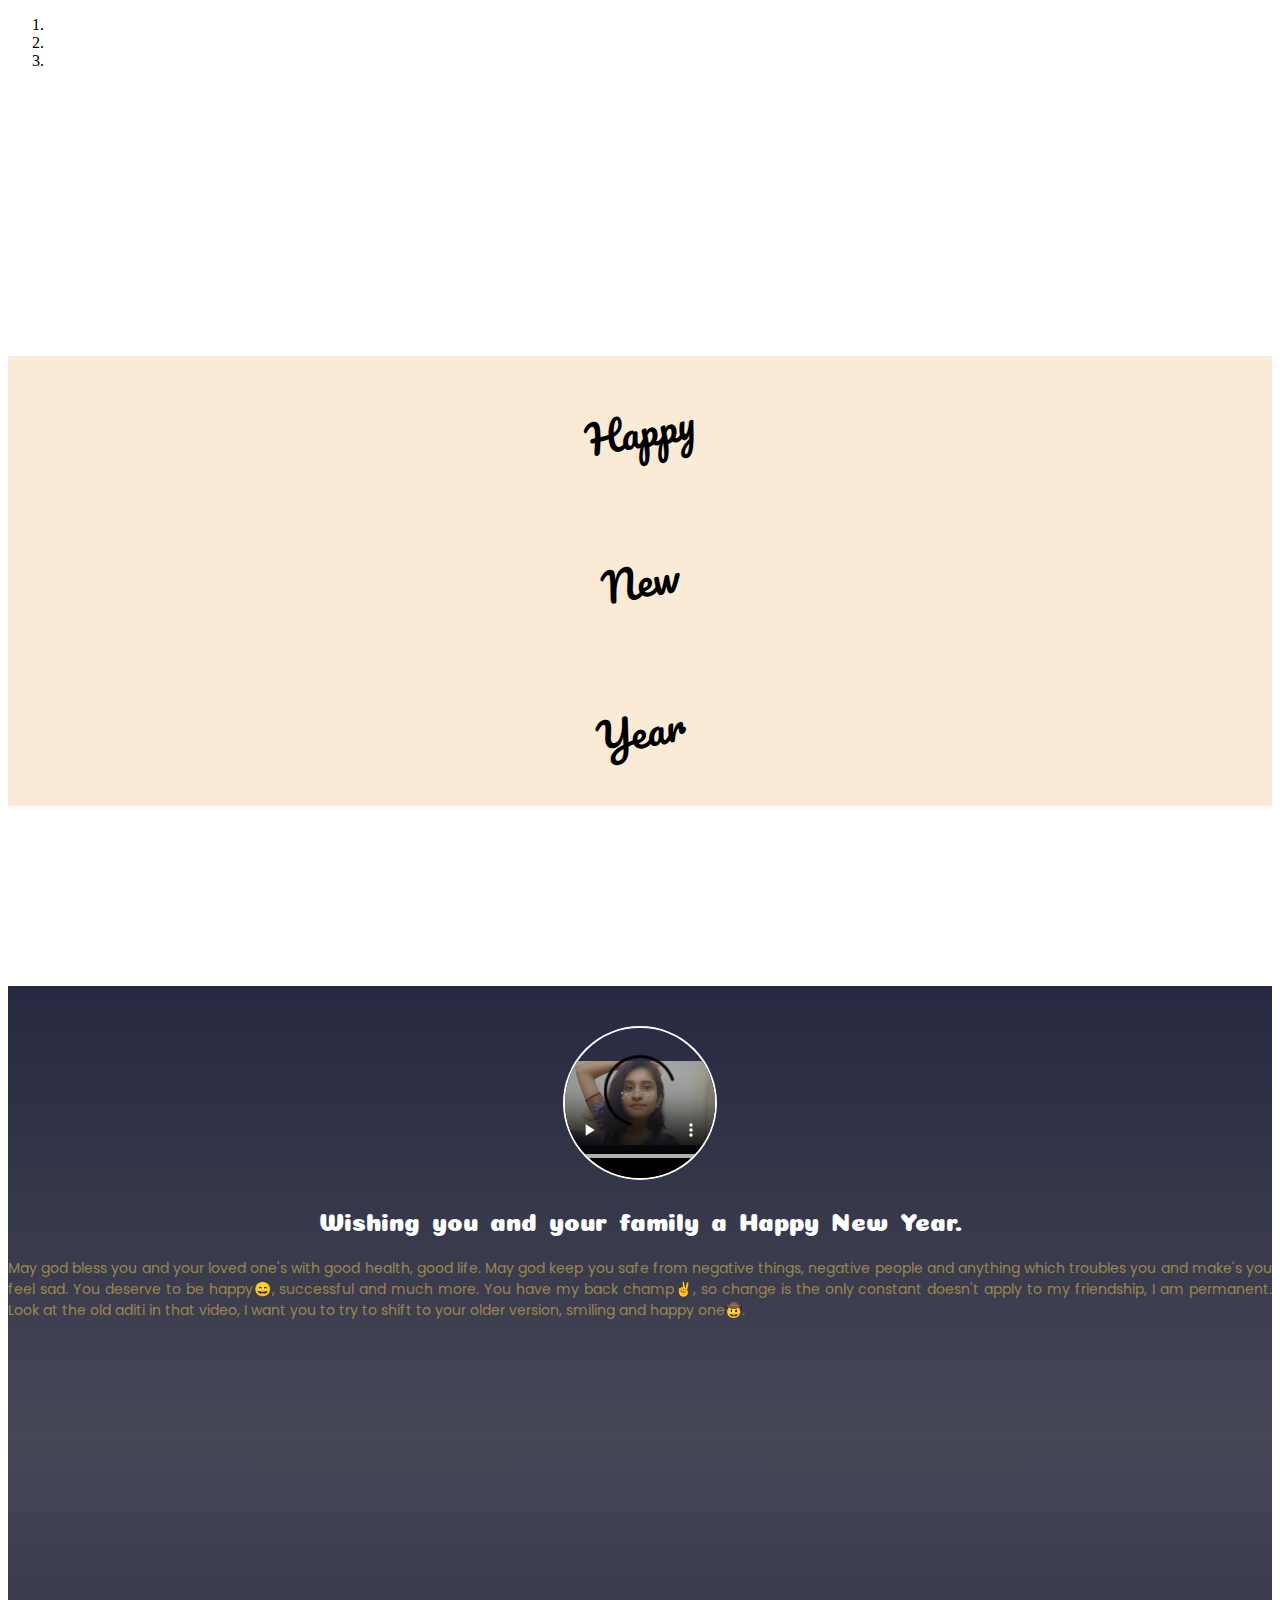
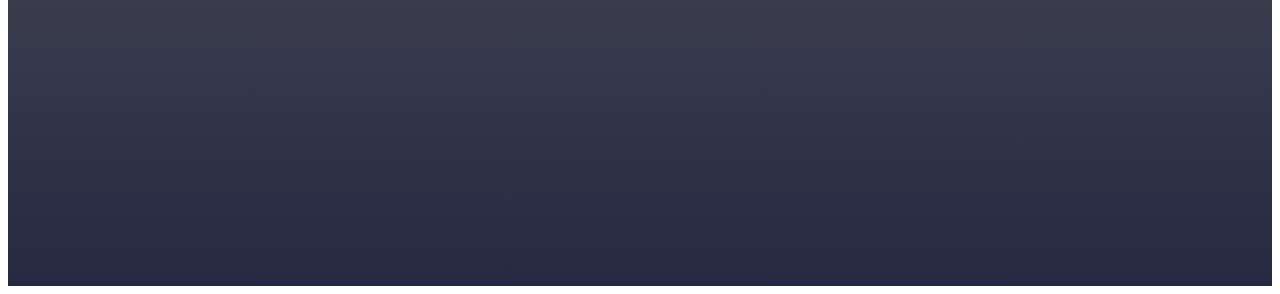
<file: index.html>
<!DOCTYPE html>
<html lang="en">

<head>
    <meta charset="UTF-8">
    <meta http-equiv="X-UA-Compatible" content="IE=edge">
    <meta name="viewport" content="width=device-width, initial-scale=1.0">
    <title>New Year Card</title>
    <link href="https://cdn.jsdelivr.net/npm/bootstrap@5.3.0-alpha1/dist/css/bootstrap.min.css" rel="stylesheet"
        integrity="sha384-GLhlTQ8iRABdZLl6O3oVMWSktQOp6b7In1Zl3/Jr59b6EGGoI1aFkw7cmDA6j6gD" crossorigin="anonymous">
    <link rel="stylesheet" href="./style.css">
    <link rel="preconnect" href="https://fonts.googleapis.com">
    <link rel="preconnect" href="https://fonts.gstatic.com" crossorigin>
    <link href="https://fonts.googleapis.com/css2?family=Pacifico&display=swap" rel="stylesheet">

    <link rel="preconnect" href="https://fonts.googleapis.com">
    <link rel="preconnect" href="https://fonts.gstatic.com" crossorigin>
    <link href="https://fonts.googleapis.com/css2?family=Press+Start+2P&display=swap" rel="stylesheet">

    <link rel="preconnect" href="https://fonts.googleapis.com">
    <link rel="preconnect" href="https://fonts.gstatic.com" crossorigin>
    <link href="https://fonts.googleapis.com/css2?family=Coiny&display=swap" rel="stylesheet">

    <link rel="preconnect" href="https://fonts.googleapis.com">
    <link rel="preconnect" href="https://fonts.gstatic.com" crossorigin>
    <link href="https://fonts.googleapis.com/css2?family=Poppins:wght@500&display=swap" rel="stylesheet">

    <script src="https://code.jquery.com/jquery-3.2.1.slim.min.js"
        integrity="sha384-KJ3o2DKtIkvYIK3UENzmM7KCkRr/rE9/Qpg6aAZGJwFDMVNA/GpGFF93hXpG5KkN"
        crossorigin="anonymous"></script>
    <script src="https://cdnjs.cloudflare.com/ajax/libs/popper.js/1.12.9/umd/popper.min.js"
        integrity="sha384-ApNbgh9B+Y1QKtv3Rn7W3mgPxhU9K/ScQsAP7hUibX39j7fakFPskvXusvfa0b4Q"
        crossorigin="anonymous"></script>
    <script src="https://maxcdn.bootstrapcdn.com/bootstrap/4.0.0/js/bootstrap.min.js"
        integrity="sha384-JZR6Spejh4U02d8jOt6vLEHfe/JQGiRRSQQxSfFWpi1MquVdAyjUar5+76PVCmYl"
        crossorigin="anonymous"></script>
</head>

<body>
    <div id="carouselExampleIndicators" class="carousel slide" data-ride="carousel">
        <ol class="carousel-indicators">
            <li data-target="#carouselExampleIndicators" data-slide-to="0" class="active"></li>
            <li data-target="#carouselExampleIndicators" data-slide-to="1"></li>
            <li data-target="#carouselExampleIndicators" data-slide-to="2"></li>
        </ol>
        <div class="carousel-inner">
            <div class="carousel-item active">
                <div class="container main-div">
                    <div class="card-div">
                        <!-- First row -->
                        <div class="row">
                            <div class="col-8 img-1 common">
                                <!-- <img src="./images/adi1.png" alt="" class="img-fluid"> -->
                            </div>
                            <div class="col-4 img-2 common">
                            </div>
                        </div>

                        <!-- 2nd row -->
                        <div class="row">
                            <div class="col-3 img-3 common">
                            </div>
                            <div class="col-6 main-text-div">
                                <p class="main-text">Happy</p>
                                <p class="main-text">New</p>
                                <p class="main-text">Year</p>
                            </div>
                            <div class="col-3 img-4 common">
                            </div>
                        </div>

                        <!-- 3rd row -->
                        <div class="row">
                            <div class="col-8 img-5 common">
                            </div>
                            <div class="col-4 img-6 common">
                            </div>
                        </div>
                    </div>
                </div>
            </div>
            <div class="carousel-item">
                <!-- Main card -->
                <div class="container main-div">
                    <div class="main-card-div">
                        <div class="video-div">
                            <video loop autoplay controls src="adi.mp4"
                                style="border: 2px solid white; width: 150px; height: 150px; border-radius: 50%;"></video>
                        </div>

                        <div class="px-5">
                            <p class="main-title mt-2">Wishing you and your family a Happy New Year.</p>
                            <p class="subtitle">May god bless you and your loved one's with good health, good life. May
                                god keep you safe from negative
                                things, negative people and anything which troubles you and make's you feel sad. You
                                deserve to be happy😄, successful and much more. You have my back champ✌, so change is
                                the only constant doesn't apply to my friendship, I am permanent. Look at the old aditi
                                in that video, I want you to try to shift to your older version, smiling and happy
                                one🤠.
                            </p>
                        </div>
                    </div>
                </div>
            </div>
        </div>

        <a class="carousel-control-prev" href="#carouselExampleIndicators" role="button" data-slide="prev">
            <span class="carousel-control-prev-icon" aria-hidden="true"></span>
            <!-- <span class="sr-only">Previous</span> -->
        </a>
        <a class="carousel-control-next" href="#carouselExampleIndicators" role="button" data-slide="next">
            <span class="carousel-control-next-icon" aria-hidden="true"></span>
            <!-- <span class="sr-only">Next</span> -->
        </a>
    </div>
</body>

</html>
</file>
<file: style.css>
.main-div{
    height: 100vh;
    display: flex;
    flex-direction: column;
    /* justify-content: center; */
}

.card-div{
    height: 100vh;
}

.main-card-div{
    height: 100vh;
    background-color: #262941;
    background-image: linear-gradient(#262941,#464755,#262941);
}

.common{
    background-size:cover;
    background-position: center;
    background-repeat: no-repeat;
}

.img-1{
    background-image: url("./images/adi3.png");
}

.img-2{
    background-image: url("./images/adi1.png");
}

.img-3{
    background-image: url("./images/adi5.png");
}

.img-4{
    background-image: url("./images/adi6.png");
}

.img-5{
    background-image: url("./images/adi4.png");
}

.img-6{
    background-image: url("./images/adi2.png");
}

.row{
    height: 30vh;
}

.main-text-div{
    display: flex;
    align-items: center;
    justify-content: center;
    flex-direction: column;
    background-color: antiquewhite;
}

.main-text{
    font-family: 'Pacifico', cursive;
    font-size: 40px;
    /* font-style: italic; */
    transform: rotate(-10deg);
}

.video-div{
    display: flex;
    margin-top: 40px;
    justify-content: center;
}

.main-title{
    font-size: 25px;
    color: white;
    text-align: center;
    font-family: 'Coiny', cursive;
    word-spacing: 5px;
}

.subtitle{
    font-size: 14px;
    text-align: justify;
    color: #9D854A;
    font-family: 'Poppins', sans-serif;
}

.gamer{
    font-family: 'Press Start 2P', cursive;
}
</file>
